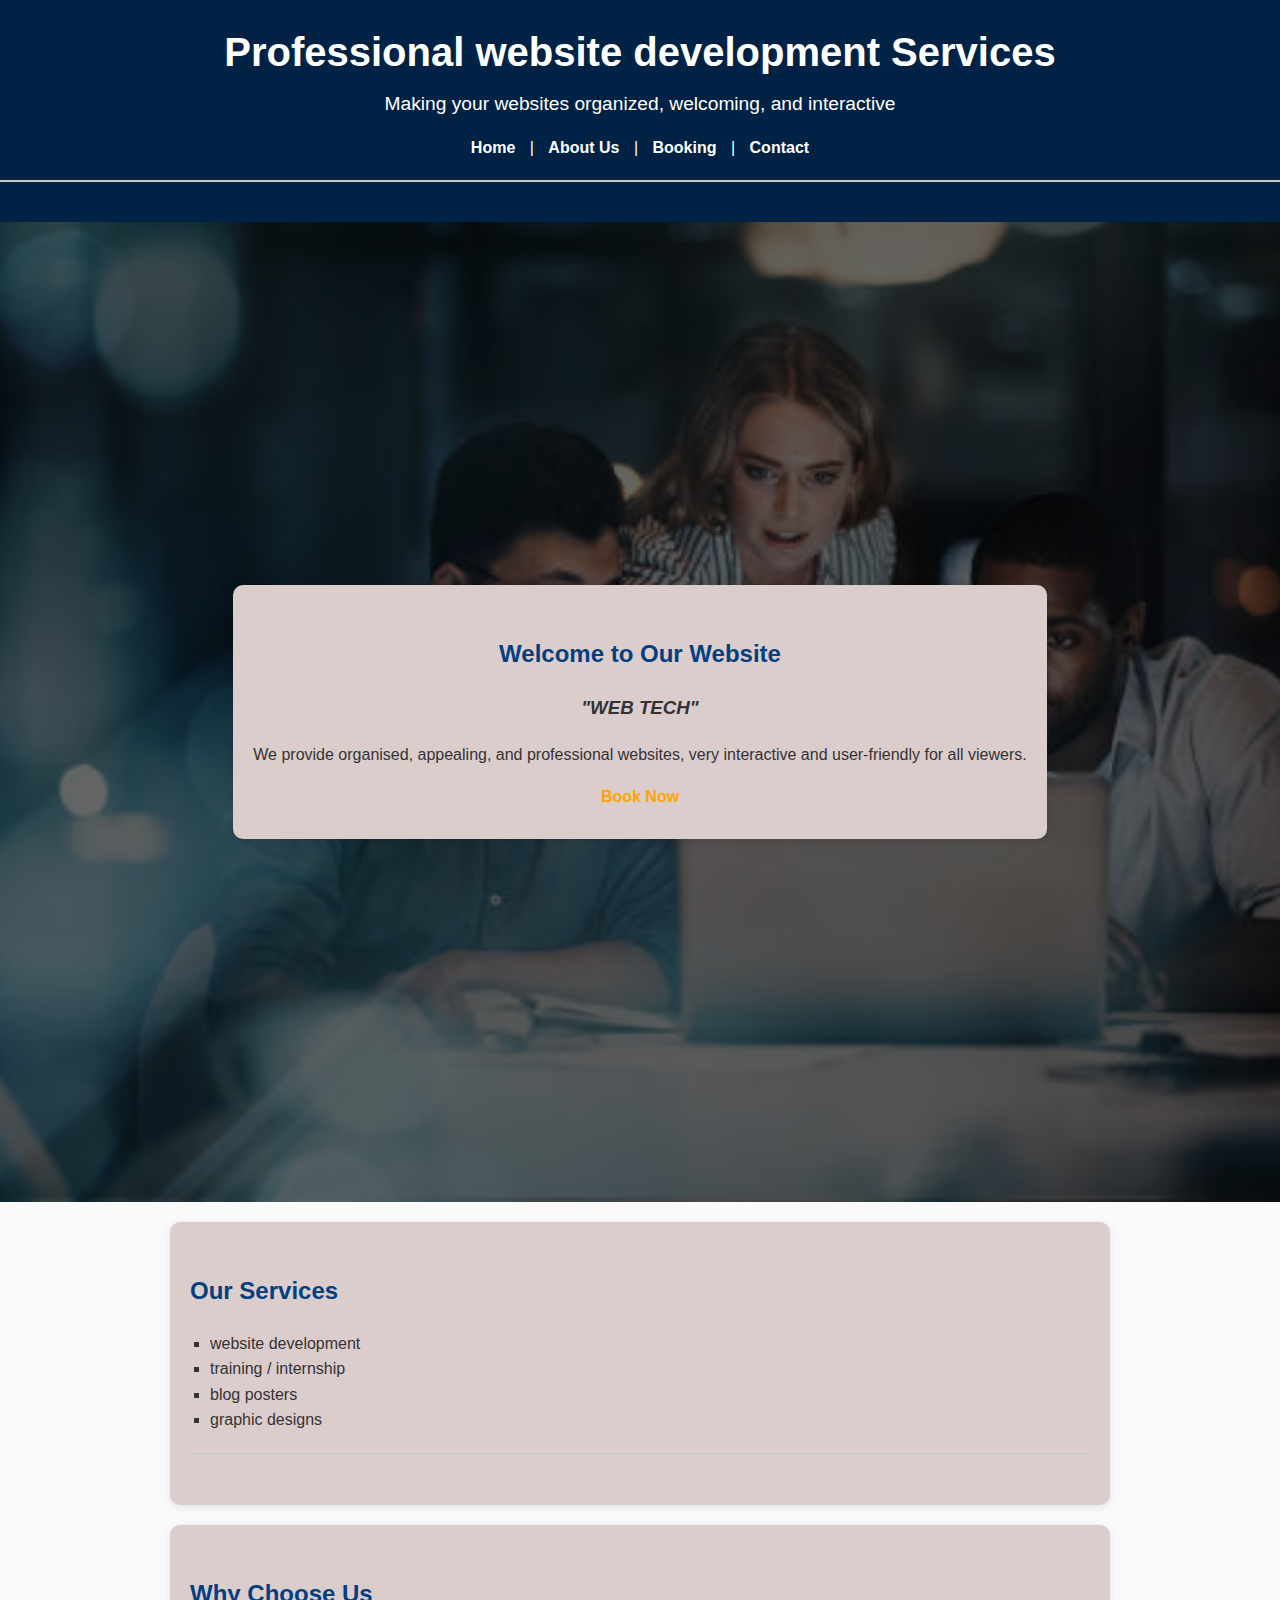
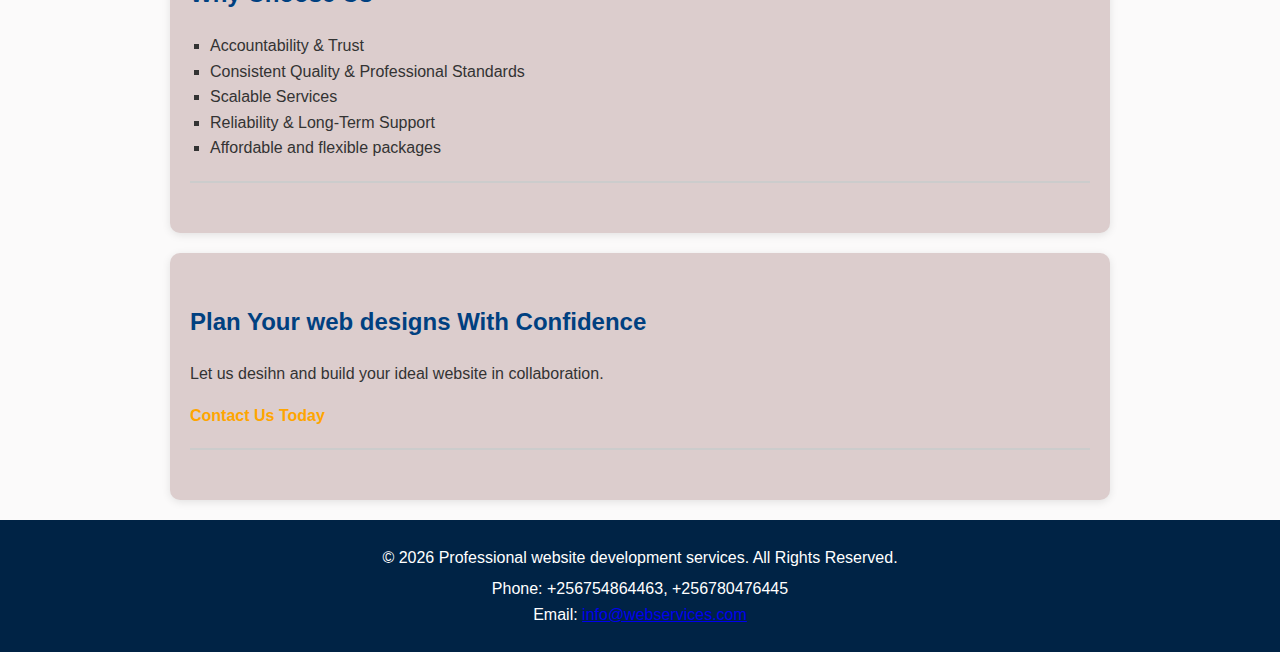
<file: index.html>
<!DOCTYPE html>
<html lang="en">
<head>
    <meta charset="UTF-8">
    <title>Professional website development Services</title>
    <link rel="stylesheet" href="style.css">

</head>
<body>

    <!-- HEADER SECTION -->
    <header>
        <h1>Professional website development Services</h1>
        <p>Making your websites organized, welcoming, and interactive</p>

        <!-- Navigation Menu -->
        <nav>
            <a href="index.html">Home</a> |
            <a href="about.html">About Us</a> |     
            <a href="booking.html">Booking</a> |
            <a href="contact.html">Contact</a>
        </nav>
        <hr>
    </header>

    <!-- HERO SECTION -->
    
    <section class="hero">
        <!--<div>
            <img src="save.jpg" alt="Website development">
        </div>-->
    <div class="hero-text">
        <h2>Welcome to Our Website</h1>
        <h3><strong> <em>"WEB TECH"</em> </strong></h3>
        <p>
            We provide organised, appealing, and professional websites,
            very interactive and user-friendly for all viewers.
        </p>
        <a href="booking.html" class="btn">Book Now</a>
    </div>
    </section>


    <!-- SERVICES PREVIEW SECTION -->
    <div class="services">
        <h2>Our Services</h2>
        <ul>
            <li>website development</li>
            <li>training / internship</li>
            <li>blog posters</li>
            <li>graphic designs</li>
        </ul>
        <hr>
    </div>

    <!-- WHY CHOOSE US SECTION -->
    <div class="Choice">
        <h2>Why Choose Us</h2>
        <ul>
            <li>Accountability & Trust</li>
            <li>Consistent Quality & Professional Standards</li>
            <li>Scalable Services</li>
            <li>Reliability & Long-Term Support</li>
            <li>Affordable and flexible packages</li>
        </ul>
        <hr>
    </div>

    <!-- CALL TO ACTION SECTION -->
    <div class="plan">
        <h2>Plan Your web designs With Confidence</h2>
        <p>
            Let us desihn and build your ideal website in collaboration.
        </p>
        <p>
            <a href="contact.html">Contact Us Today</a>
        </p>
        <hr>
    </div>

    <!-- FOOTER SECTION -->
    <footer>
        <p>&copy; 2026 Professional website development services. All Rights Reserved.</p>
        <p>
            Phone: +256754864463, +256780476445<br>
            Email: <a href="info@webservices.com ">info@webservices.com </a><br>
        </p>
    </footer>

</body>
</html>
</file>
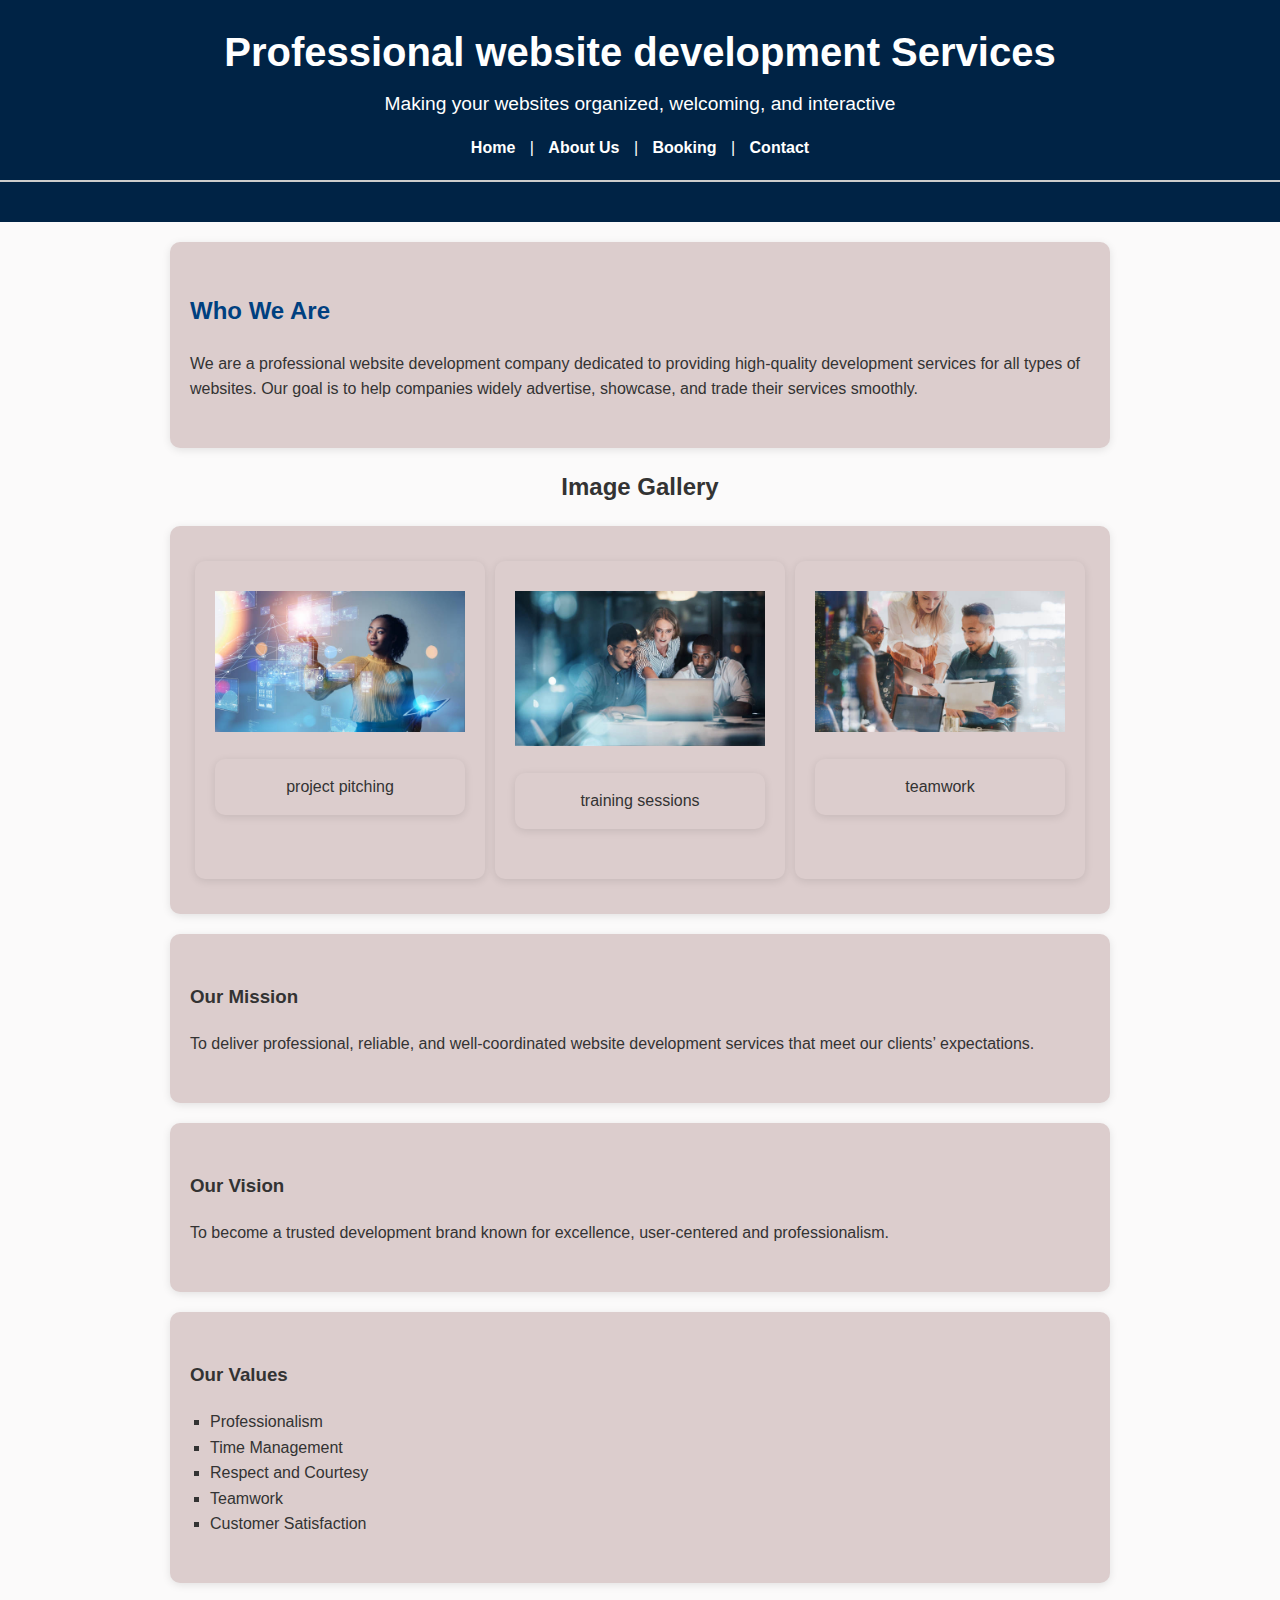
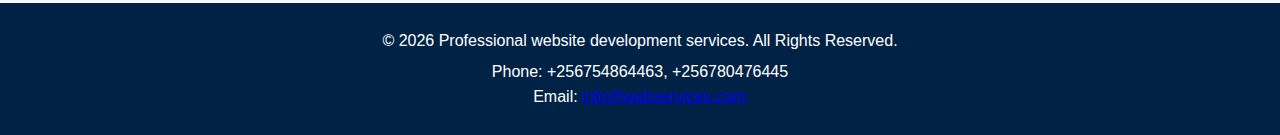
<file: about.html>
<!DOCTYPE html>
<html lang="en">
<head>
    <meta charset="UTF-8">
    <title>About Us - Professional Ushering Services</title>
    <link rel="stylesheet" href="style.css">
</head>
<body>

<header>
    <h1>Professional website development Services</h1>
        <p>Making your websites organized, welcoming, and interactive</p>

    <nav>
        <a href="index.html">Home</a> |
        <a href="about.html">About Us</a> |       
        <a href="booking.html">Booking</a> |
        <a href="contact.html">Contact</a>
    </nav>
    <hr>
</header>


<section>
    <div>
    <h2>Who We Are</h2>
    <p>We are a professional website development company dedicated to providing high-quality development services for all types of websites. Our goal is to help companies widely advertise, showcase, and trade their services smoothly.</p>
    </div>
    <h2 align="center">Image Gallery</h2>

<div class="gallery">

<div class="gallery-item">
  <a target="_blank" href="save.jpg">
    <img src="save.jpg" alt="Cinque Terre" width="600" height="400">
  </a>
  <div class="desc">project pitching</div>
</div>

<div class="gallery-item">
  <a target="_blank" href="team.jpg">
    <img src="team.jpg" alt="Forest" width="600" height="400">
  </a>
  <div class="desc">training sessions</div>
</div>

<div class="gallery-item">
  <a target="_blank" href="work.jpg">
    <img src="work.jpg" alt="Northern Lights" width="600" height="400">
  </a>
  <div class="desc">teamwork</div>
</div>

</div>

    <div>
    <h3>Our Mission</h3>
    <p>To deliver professional, reliable, and well-coordinated website development services that meet our clients’ expectations.</p>
   </div>
    <div>
    <h3>Our Vision</h3>
    <p>To become a trusted development brand known for excellence, user-centered and professionalism.</p>
    </div>
    <div>
    <h3>Our Values</h3>
    <ul>
        <li>Professionalism</li>
        <li>Time Management</li>
        <li>Respect and Courtesy</li>
        <li>Teamwork</li>
        <li>Customer Satisfaction</li>
    </ul>
    </div>
</section>


<footer>
        <p>&copy; 2026 Professional website development services. All Rights Reserved.</p>
        <p>
            Phone: +256754864463, +256780476445<br>
            Email: <a href="info@webservices.com ">info@webservices.com </a><br>
            <a info@webservices.com></a>
        </p>
    </footer>

</body>
</html>
</file>
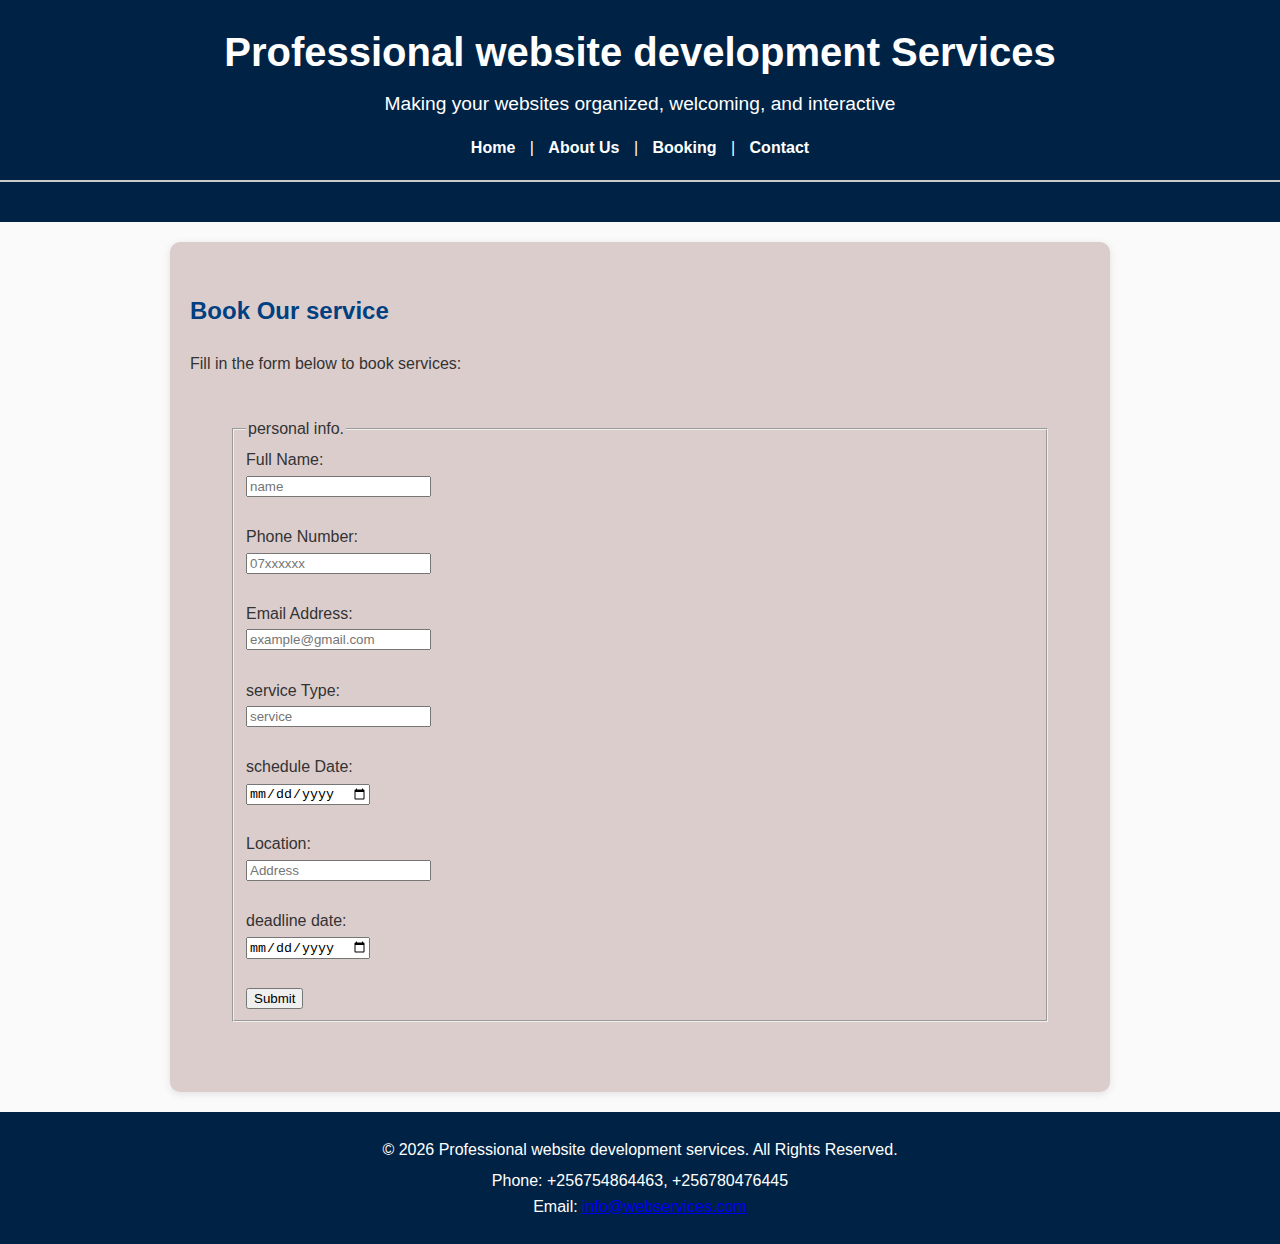
<file: booking.html>
<!DOCTYPE html>
<html lang="en">
<head>
    <meta charset="UTF-8">
    <title>Booking - Professional Ushering Services</title>
    <link rel="stylesheet" href="style.css">
</head>
<body>

<header>
    <h1>Professional website development Services</h1>
        <p>Making your websites organized, welcoming, and interactive</p>

    <nav>
        <a href="index.html">Home</a> |
        <a href="about.html">About Us</a> |       
        <a href="booking.html">Booking</a> |
        <a href="contact.html">Contact</a>
    </nav>
    <hr>
</header>

<div>
    <h2>Book Our service</h2>
    <p>Fill in the form below to book services:</p>

    <form action="#" method="post">
        <fieldset>
            <legend>personal info.</legend>
        <label for="name">Full Name:</label><br>
        <input type="text" id="name" name="name" placeholder="name" required><br><br>

        <label for="phone">Phone Number:</label><br>
        <input type="text" id="phone" name="phone" placeholder="07xxxxxx" required><br><br>

        <label for="email">Email Address:</label><br>
        <input type="email" id="email" name="email" placeholder="example@gmail.com" required><br><br>

        <label for="event">service Type:</label><br>
        <input type="text" id="event" name="event" placeholder="service" required><br><br>

        <label for="date">schedule Date:</label><br>
        <input type="date" id="date" name="date" placeholder="1/10/2026" required><br><br>

        <label for="location">Location:</label><br>
        <input type="text" id="location" name="location" placeholder="Address"  required><br><br>

        <label for="date">deadline date:</label><br>
        <input type="date" id="date" name="date" placeholder="1/10/2026" required><br><br>

        <input type="submit" value="Submit">
    </form>
    </fieldset>
</div>
</body>
<footer>
        <p>&copy; 2026 Professional website development services. All Rights Reserved.</p>
        <p>
            Phone: +256754864463, +256780476445<br>
            Email: <a href="info@webservices.com ">info@webservices.com </a><br>
        </p>
    </footer>
</html>
</file>
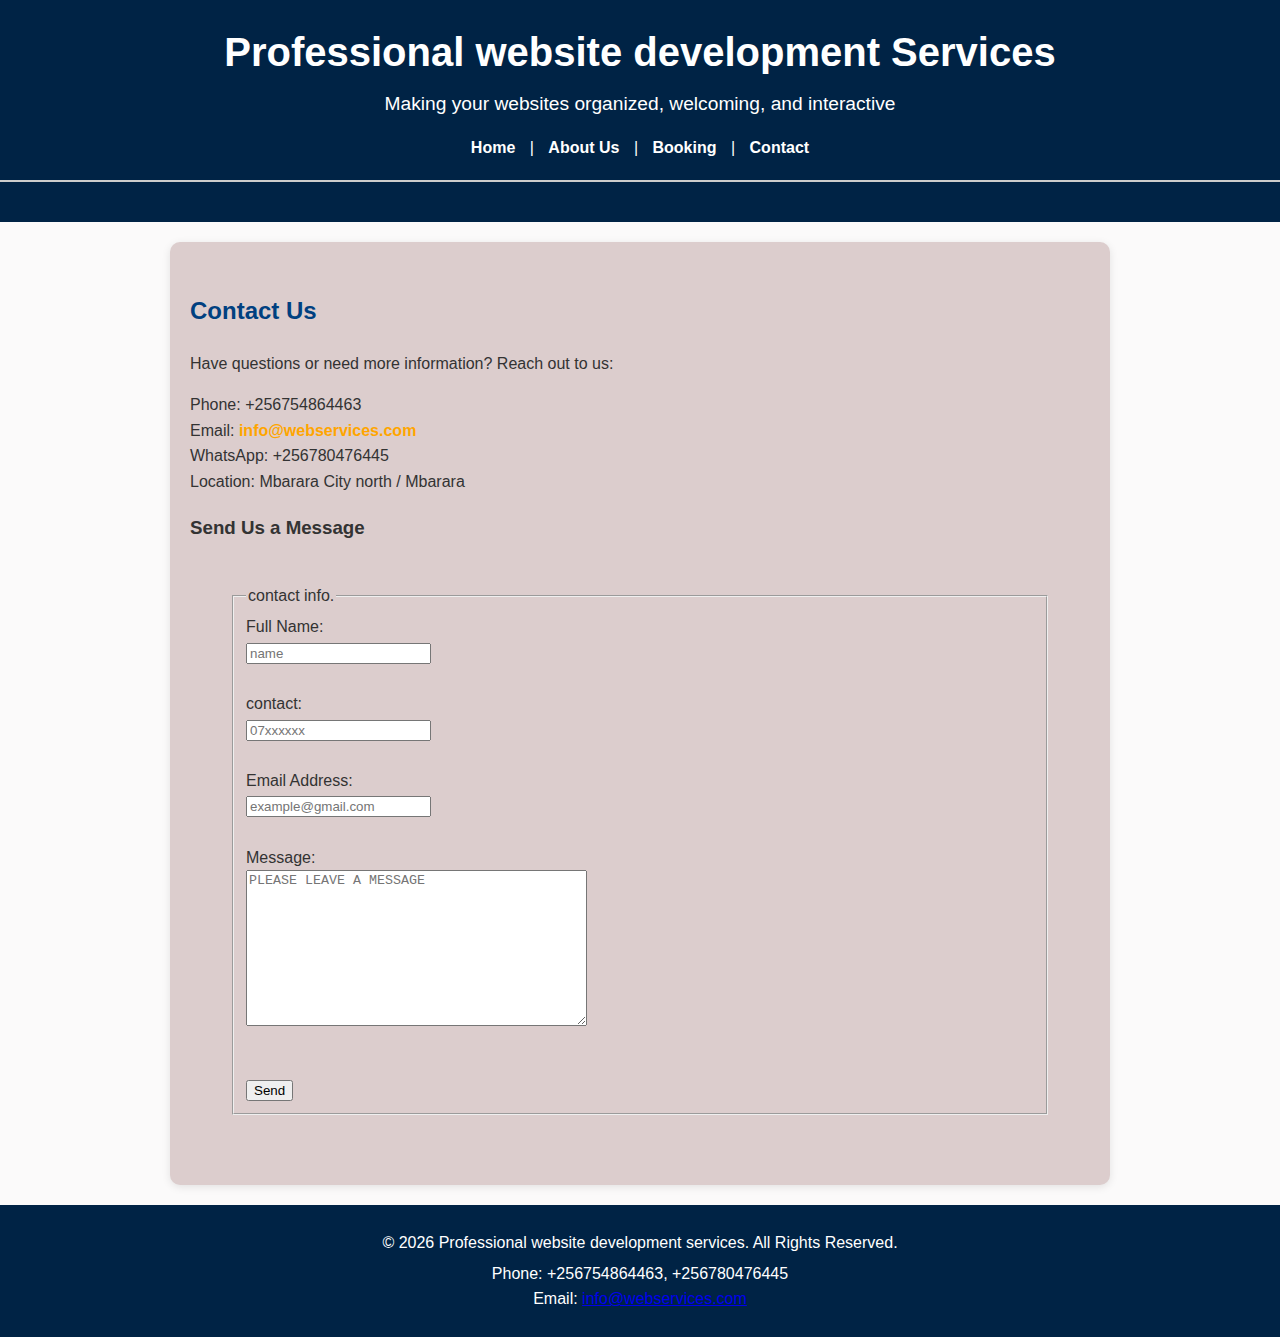
<file: contact.html>
<!DOCTYPE html>
<html lang="en">
<head>
    <meta charset="UTF-8">
    <title>Contact - Professional Ushering Services</title>
    <link rel="stylesheet" href="style.css">
</head>
<body>

<header>
    <h1>Professional website development Services</h1>
        <p>Making your websites organized, welcoming, and interactive</p>

    <nav>
        <a href="index.html">Home</a> |
        <a href="about.html">About Us</a> |       
        <a href="booking.html">Booking</a> |
        <a href="contact.html">Contact</a>
    </nav>
    <hr>
</header>

<div>
    <h2>Contact Us</h2>
    <p>Have questions or need more information? Reach out to us:</p>

    <p>
        Phone: +256754864463<br>
        Email: <a href="info@webservices.com ">info@webservices.com </a><br>
        WhatsApp: +256780476445<br>
        Location: Mbarara City north / Mbarara
    </p>

    <h3>Send Us a Message</h3>
    <form action="#" method="post">
        <fieldset>
            <legend>contact info.</legend>
        <label for="name">Full Name:</label><br>
        <input type="text" id="name" name="name"  placeholder="name" required><br><br>

        <label for="name">contact:</label><br>
        <input type="number" id="name" name="contact" placeholder="07xxxxxx" required><br><br>

        <label for="email">Email Address:</label><br>
        <input type="email" id="email" name="email" placeholder="example@gmail.com" required><br><br>

        <label for="message">Message:</label><br>
        <textarea rows="10" cols="40"placeholder="please leave a message"  required></textarea><br><br>
        <!---textarea id="message" name="message" required></textarea><br><br>--->

        <input type="submit" value="Send">
        </fieldset>
    </form>
</div>
</body>    

<footer>
        <p>&copy; 2026 Professional website development services. All Rights Reserved.</p>
        <p>
            Phone: +256754864463, +256780476445<br>
            Email: <a href="info@webservices.com ">info@webservices.com </a><br>
            <a info@webservices.com></a>
        </p>
    </footer>
</html>
</file>
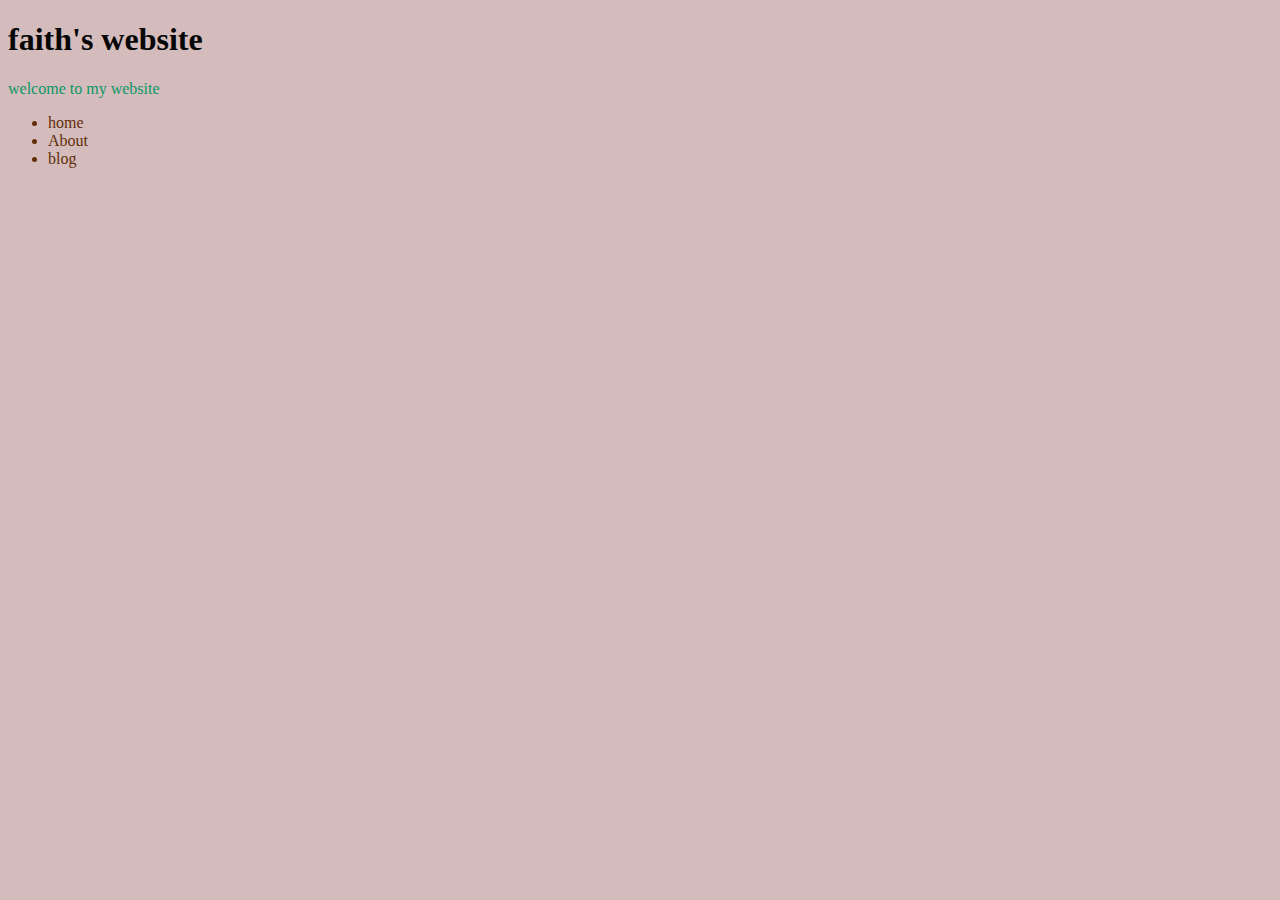
<file: myweb.html>
<!DOCTYPE html>
<html lang="en">
<head>
    <meta charset="UTF-8">
    <meta http-equiv="X-UA-Compatible" content="IE=edge">
    <meta name="viewport" content="width=device-width, initial-scale=1.0">
    <title>my website</title>
    <style>
        p{
            color: rgb(10, 151, 104);
            font-size: 1600;
            font-family:'Times New Roman', Times, serif;

        }
        h1{
            color:rgb(6, 6, 7);            
            font-family: serif;

        }
        ul{
            color: rgb(97, 46, 9);

        }
        body{
            background-color: rgb(212, 188, 188);
        }
    </style>
</head>
<body>
    <div>
    <h1> faith's website</h1>
    <p>welcome to my website</p>
    <ul>
        <li>home</li>
        <li>About</li>
        <li>blog</li>

    </ul>
   </div>
    
</body>
</html>
</file>
<file: style.css>
/* GENERAL STYLING */
body {
    font-family: Arial, sans-serif;
    margin: 0;
    padding: 0;
    line-height: 1.6;
    background-color: #fbfafa;
    color: #333;
}

/* HEADER */
header {
    background-color: #002345; /* dark blue */
    color: #fff;
    padding: 20px 0;
    text-align: center;
}

header h1 {
    margin: 0;
    font-size: 2.5em;
}

header p {
    margin: 5px 0 15px 0;
    font-size: 1.2em;
}



/* NAVIGATION */
nav a {
    color: #fff;
    text-decoration: none;
    margin: 0 10px;
    font-weight: bold;
}

nav a:hover {
    text-decoration: underline;
}

hr {
    border: 1px solid #ccc;
    margin: 20px 0;
}

/* SECTIONS (hero section) */
.hero{
    min-height: 100vh;
    background:linear-gradient(rgba(0,0,0,0.6),rgba(0,0,0,0.6)),
    url('team.jpg');

    background-size:cover;
    background-position: center;
    display: flex;
    align-items: center;
    justify-content: center;
    text-align: center;
    padding: 40px 20px;
   
}
.hero-content{
    max-width:800px;
    color:white;
    position: absolute;
    top: 50%;
    left: 50%;
    text-align: center;
    color: white;
    z-index: 2;
    transform: translate(-50%,-50%);

}

/*containers*/
div{
    padding: 30px 20px;
    max-width: 900px;
    margin: 20px auto;
    background-color: #dccdcd;
    margin-bottom: 20px;
    border-radius: 10px;
    box-shadow: 0px 2px 8px rgba(0,0,0,0.1);
}

div h2 {
    color: #004080;
}

/* LINKS IN SECTIONS */
div a {
    color:orange;
    font-weight: bold;
    text-decoration: none;
}

div a:hover {
    text-decoration: underline;
}
div:hover {
    transform: translateY(-12px);


}

/* LISTS */
ul {
    list-style-type: square;
    padding-left: 20px;
}

/* FOOTER */
footer {
    background-color: #002345;
    color: #fff;
    text-align: center;
    padding: 20px 0;
}

footer p {
    margin: 5px 0;
}


  div.gallery {
    display: flex;
    flex-wrap: wrap;
    justify-content: flex-start;
  }
  
  div.gallery-item {
    margin: 5px;
    
    width: 250px;
  }
  
  div.gallery-item:hover {
    border: 1px solid #777;
  }
  
  div.gallery-item img {
    width: 100%;
    height: auto;
  }
  
  div.gallery-item div.desc {
    padding: 15px;
    text-align: center;
  }
  form {
      margin: 40px;
      
  }
  input [type="text"],
  input [type="email"],
  textarea {
      display: block;
      padding: 10;
      width: 80;
      font-family: monospace;
      text-transform: uppercase;

  }

  /* Section */
.projects h2 {
  font-size: 2rem;
  margin-bottom: 40px;
}

/* Grid */
.project-grid {
  display: grid;
  grid-template-columns: repeat(auto-fit, minmax(280px, 1fr));
  gap: 24px;
}

/* Card */
.card {
  background-color: #fbfafa;
  border-radius: 20px;
  padding: 28px;
  border: 1px solid rgba(255, 255, 255, 0.06);
  box-shadow:
    inset 0 0 0 1px rgba(255,255,255,0.02),
    0 20px 40px rgba(0,0,0,0.6);
  transition: transform 0.3s ease, box-shadow 0.3s ease;
}

.card:hover {
  transform: translateY(-6px);
  box-shadow:
    inset 0 0 0 1px rgba(255,255,255,0.05),
    0 30px 60px rgba(0,0,0,0.8);
}



/* Text */
.card h3 {
  font-size: 1.3rem;
  margin-bottom: 10px;
}

.card p {
  font-size: 0.95rem;
  line-height: 1.5;
  color: #b5b5b5;
  margin-bottom: 18px;
}
</file>
